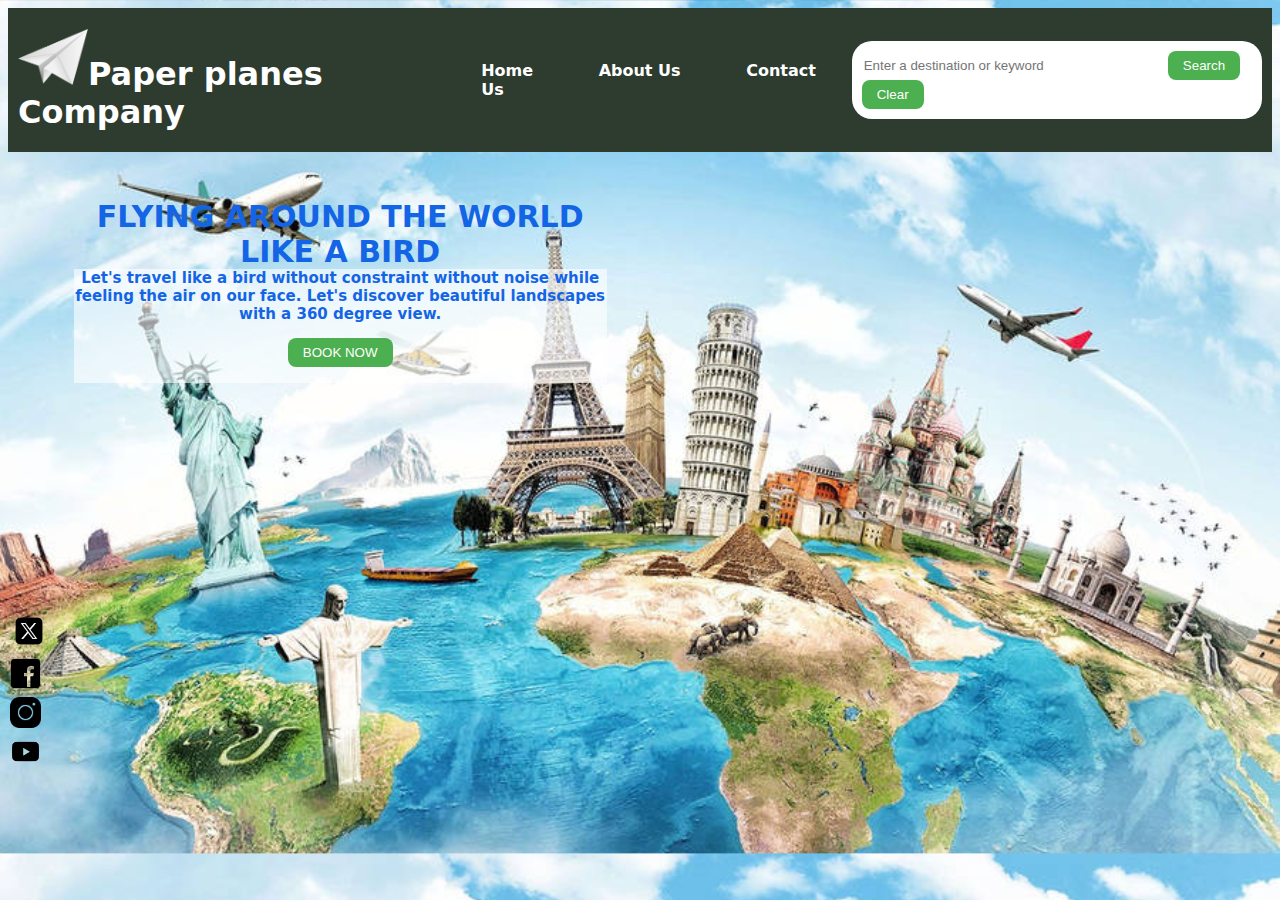
<file: index.html>
<!DOCTYPE html>
<html lang="en">
<head>
  <meta charset="UTF-8">
  <title>Travel Recommendation Data</title>
  <link rel="stylesheet" href="./travel_recommendation.css">
  <script type="text/javascript" src="./travel_recommendation.js" ></script>
</head>
<body>
   <nav id="navHeader">
   </nav>
   <script type="text/javascript">load_header();</script>
  
   <table>
    <tbody>
      <tr>
        <th style="vertical-align:top">
   <div id="title">FLYING AROUND THE WORLD LIKE A BIRD</div>
   <div id="intro">Let's travel like a bird without constraint without noise while feeling the air on our face. 
    Let's discover beautiful landscapes with a 360 degree view.
    <p><button>BOOK NOW</button></p>
   </div>
        </th>
        <th id="results" width="50%">
        </th>
      </tr>
    </tbody>
   </table>
   <script type="text/javascript">load_social_icons();</script>
</body>
</file>
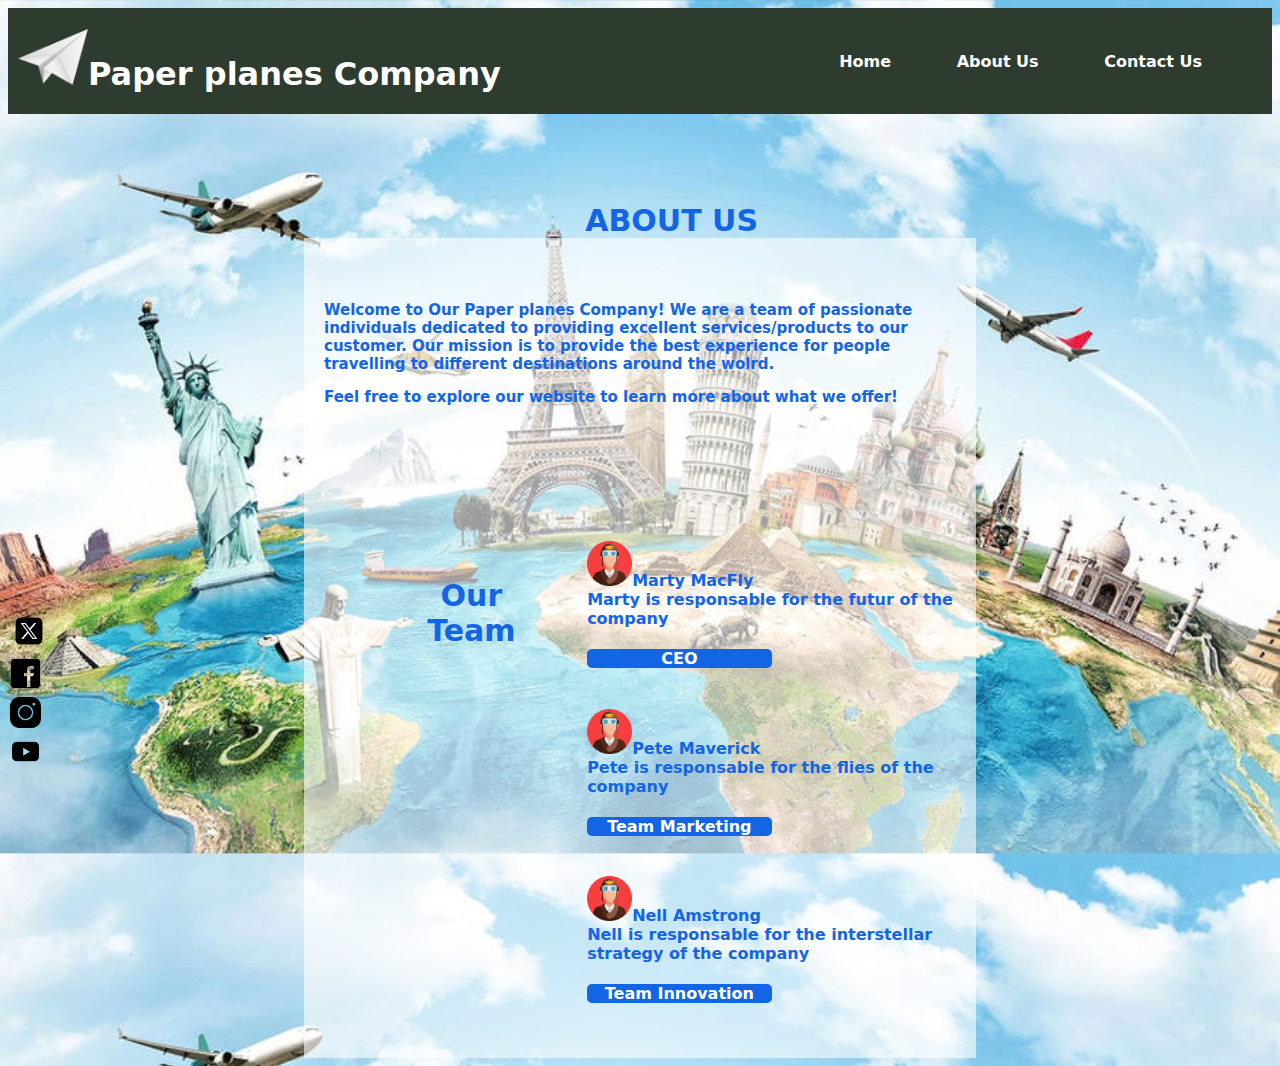
<file: travel_about_us.html>
<!DOCTYPE html>
<html lang="en">
<head>
  <meta charset="UTF-8">
  <title>Travel Recommendation Data</title>
  <link rel="stylesheet" href="./travel_recommendation.css">
  <script type="text/javascript" src="./travel_recommendation.js" ></script>
</head>
<body>
   <nav id="navHeader">
   <script type="text/javascript">load_header(false);</script>
   
</nav>
   <div id="title">ABOUT US</div>
   <div id="aboutUs">Welcome to Our Paper planes Company! We are a team of 
    passionate individuals dedicated to providing excellent services/products 
    to our customer. Our mission is to provide the best experience for 
    people travelling to different destinations around the wolrd.
    <p>Feel free to explore our website to learn more about what we offer!</p>
   </div>
    <div id="ourTeam">
        <nav id="ourTeamNav">
        <ul id="title">
        Our<br>Team
        </ul>
        <ul>
            <li><h4><image src="./Images/aviator.png" width="45"/><b>Marty MacFly</b><br>Marty is responsable for the futur of the company</h4>
                <div class="job">CEO</div>
            </li>
            <li><h4><image src="./Images/aviator.png" width="45"/><b>Pete Maverick</b><br>Pete is responsable for the flies of the company</h4>
                <div class="job">Team Marketing</div>
            </li>
            <li><h4><image src="./Images/aviator.png" width="45"/><b>Nell Amstrong</b><br>Nell is responsable for the interstellar strategy of the company</h4>
                <div class="job">Team Innovation</div>
            </li>
        </ul>
        </nav>
    </div>
    <script type="text/javascript">load_social_icons();</script>
</body>
</file>
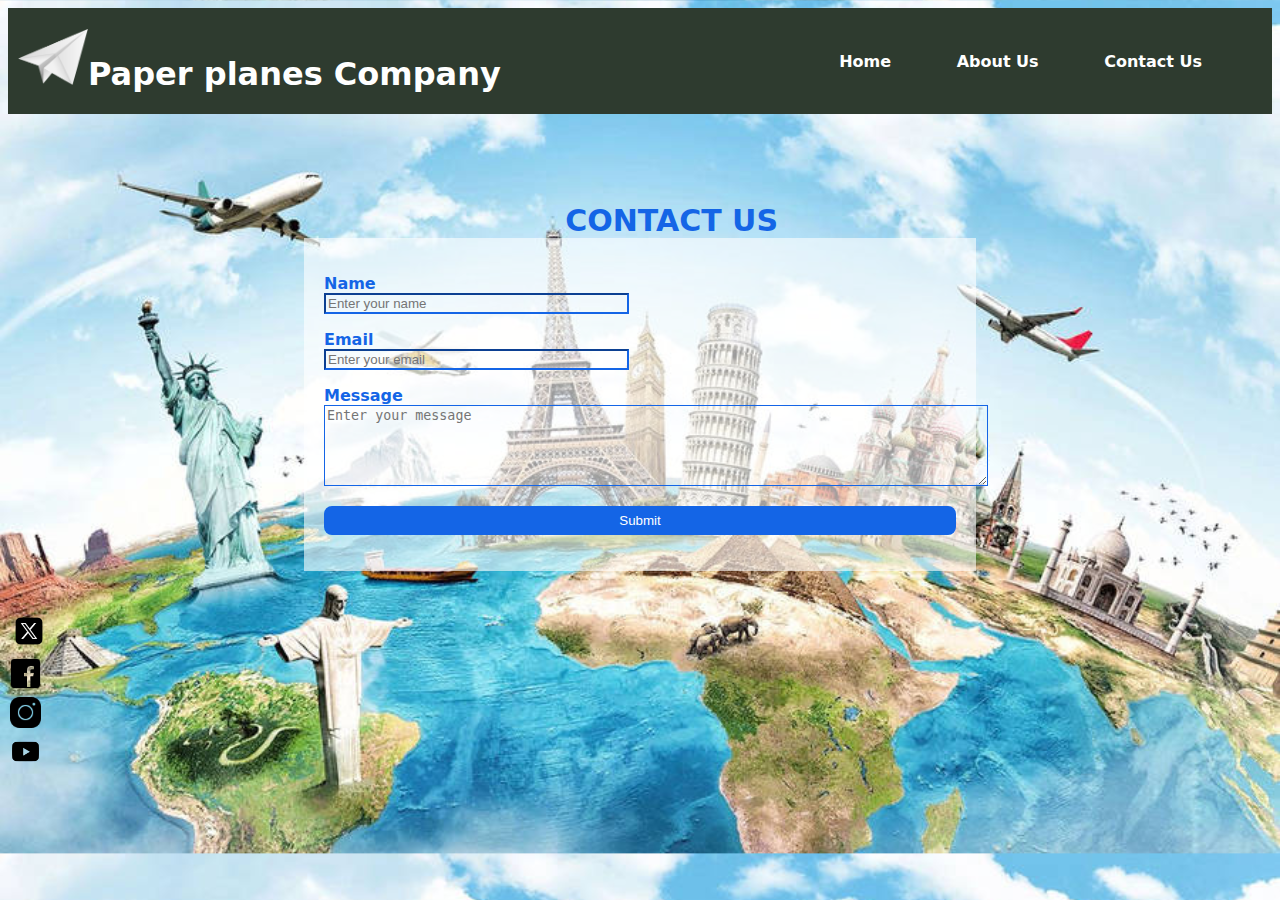
<file: travel_contact.html>
<!DOCTYPE html>
<html lang="en">
<head>
  <meta charset="UTF-8">
  <title>Travel Recommendation Data</title>
  <link rel="stylesheet" href="./travel_recommendation.css">
  <script type="text/javascript" src="./travel_recommendation.js" ></script>
</head>
<body>
   <nav id="navHeader">
   </nav>
   <script type="text/javascript">load_header(false);</script>
   <div id="title">CONTACT US</div>
   <div id="contactForm">
    <p><label>Name</label><br><input type="text" class="contactInput" id="name" size=35 placeholder="Enter your name"></input></p>
    <p><label>Email</label><br><input type="text" class="contactInput" id="email" size=35 placeholder="Enter your email"></input></p>
    <p><label>Message</label><br><textarea class="contactInput" id="message" cols="80" rows="5" placeholder="Enter your message"></textarea></p>
    <p style="text-align:center"><button class="submitButton" id="contactSubmit">Submit</button></p>
   </div>
   <script type="text/javascript">load_social_icons();</script>
</body>
</file>
<file: travel_recommendation.css>
body {
    background-image: url("./Images/travel_background.jpg");
    background-size: 100% auto;
    font-family:ui-sans-serif,system-ui,sans-serif;
}

#navHeader {
    background-color: #2e3b2f;
    color: white;
    display: flex;
    padding-left: 10px;
    padding-right: 10px;
    align-items: center;
    justify-content: space-between;
}

nav ul li {
    display: inline;
    margin-right: 60px;
}

nav a {
    text-decoration: none;
    color: white;
    font-weight: bold;
}

button {
    padding: 7px 15px;
    background-color: #4CAF50;
    color: white;
    border: none;
    border-radius: 8px;
    cursor: pointer;
  }

#searchBar {
    list-style-type: none;
    background-color: white;
    padding-top: 10px;
    padding-bottom: 10px;
    padding-left: 10px;
    padding-right: 10px;
    border-radius: 20px;
}

#searchInput {
    border: none; 
    outline: none; 
}

#title {
    font-size: 30px;
    color: rgb(20, 101, 230);
    font-weight: bold;
    text-align: center;
    margin-left: 10%;
    margin-right: 5%;
    padding-top: 7%;
}

#intro {
    font-size: 15px;
    color: rgb(20, 101, 230);
    background-color: rgba(255, 255, 255, 0.6);
    font-weight: bold;
    text-align: center;
    margin-left: 10%;
    margin-right: 5%;
    padding-bottom: 1px;
}

.iconbutton{
    width: 48px;
    height: 200px;
    border-radius: 100%;
    align-items: center;
    justify-content: center;
    position: fixed;
    bottom: 10%;
    cursor: pointer;
}

#aboutUs {
    font-size: 15px;
    color: rgb(20, 101, 230);
    background-color: rgba(255, 255, 255, 0.6);
    padding: 20px;
    font-weight: bold;
    margin: 0 auto;
    width: 50%;
    padding-block: 5%;
}

#ourTeam {
    color: rgb(20, 101, 230);
    background-color: rgba(255, 255, 255, 0.6);
    padding: 20px;
    font-weight: bold;
    margin: 0 auto;
    width: 50%;
}

#ourTeamNav {
    display: flex;
    justify-content: space-between;
}

.job {
    color: white;
    background-color: rgb(20, 101, 230);
    text-align: center;
    border-radius: 5px;
    width: 50%;
}

#contactForm {
    color: rgb(20, 101, 230);
    background-color: rgba(255, 255, 255, 0.6);
    padding: 20px;
    font-weight: bold;
    margin: 0 auto;
    width: 50%;
}

.contactInput {
    outline-color: rgb(20, 101, 230);
    border-color: rgb(20, 101, 230);
    background-color: transparent;
}

.submitButton {
    padding: 7px 15px;
    background-color: rgb(20, 101, 230);
    color: white;
    border-radius: 8px;
    width: 100%;
    cursor: pointer;
  }


#siteDescription {
    font-size: 15px;
    width: 80%;
    color: rgb(20, 101, 230);
    background-color: rgba(255, 255, 255);
    text-align: center;
    border-radius: 8px;
    padding-bottom: 1px;
    margin-left: 10%;
    margin-right: 5%;
    margin-bottom: 10px;
}
</file>
